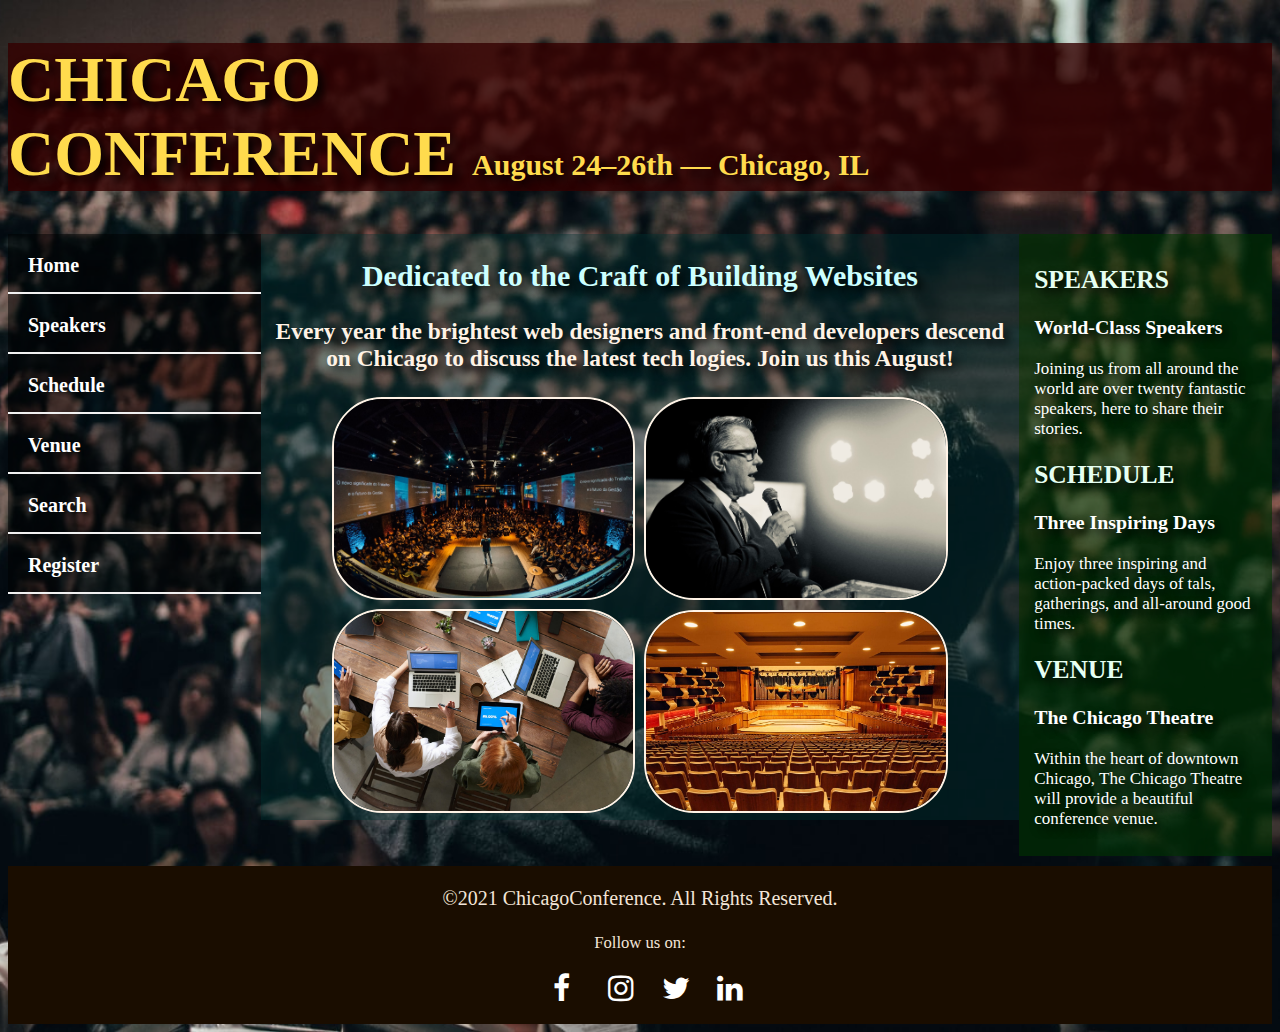
<file: index.html>
<!DOCTYPE html>
<html>
  <head>
      <title>Conference</title>
      <meta name="viewport" content="width=device-width, initial-scale=1.0">
      <link rel="stylesheet" href="https://cdnjs.cloudflare.com/ajax/libs/font-awesome/4.7.0/css/font-awesome.min.css">      
      <link rel="stylesheet" href="style.css"/>
    </head>
    <body style="font-family:Trebuchet MS" class="background-details">

        <div class="heading">
          <h1>CHICAGO <br>CONFERENCE 
            <span style="font-size:30px">August 24–26th — Chicago, IL</span>
          </h1>            
        </div>

        <div style="overflow:auto">
          <div class="menu">
            <a style="display:block" href="index.html" class="menu-item"><li>Home</li></a>
            <a style="display:block" href="registration.html" class="menu-item"><li>Speakers</li></a>
            <a style="display:block" href="registration.html" class="menu-item"><li>Schedule</li></a>
            <a style="display:block" href="registration.html" class="menu-item"><li>Venue</li></a>
            <a style="display:block" href="registration.html" class="menu-item"><li>Search</li></a>
            <a style="display:block" href="registration.html" class="menu-item"><li>Register</li></a>                                                 
          </div>

          <div class="main">
            <h2 style="color:#ccffff;font-weight:bold">Dedicated to the Craft of Building Websites</h2>           
            <h3>Every year the brightest web designers and front-end developers descend on Chicago to discuss the latest tech logies. Join us this August!</h3>
            <img src="images/img_1.jpeg" class="images">            
            <img src="images/speaker.jpeg" class="images">
            <img src="images/con_8.jpeg" class="images">
            <img src="images/venue.jpg" class="images">
          </div>

          <div class="right">
            <h2 class="right-menu">SPEAKERS</h2>
              <h3>World-Class Speakers</h3>
              <p>Joining us from all around the world are over twenty fantastic speakers, here to share their stories.</p>
            <h2 class="right-menu">SCHEDULE</h2>
              <h3>Three Inspiring Days</h3>
              <p>Enjoy three inspiring and action-packed days of tals, gatherings, and all-around good times.</p>            
            <h2 class="right-menu">VENUE</h2>
              <h3>The Chicago Theatre</h3>
              <p>Within the heart of downtown Chicago, The Chicago Theatre will provide a beautiful conference venue.</p>            
          </div>          
        </div>
        
        <footer>
          <p class="text">&#169;2021 ChicagoConference. All Rights Reserved.</p>
          <small style="color:#f3e5d8">Follow us on:</small>
          <div class="top-icon">
            <div class="icons">
              <a href="#" class="fa fa-facebook"></a>
              <a href="#" class="fa fa-instagram"></a>
              <a href="#" class="fa fa-twitter"></a>
              <a href="#" class="fa fa-linkedin"></a>      
            </div>
          </div>    
        </footer>
                
    </body>
</html>
</file>
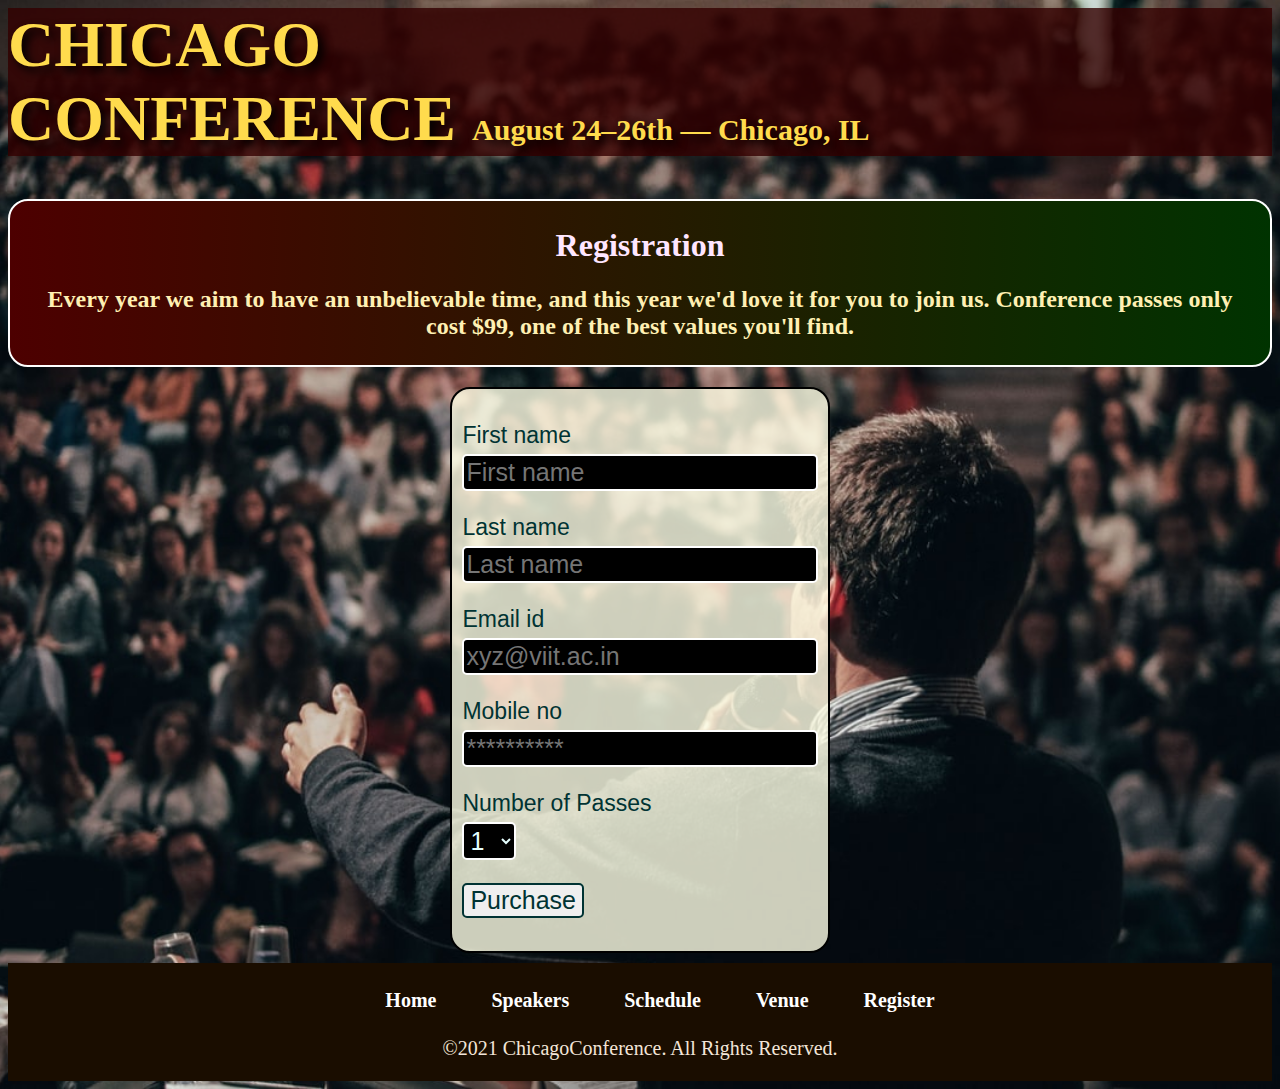
<file: registration.html>
<html>
  <head>
    <title>Registration</title>
    <meta name="viewport" content="width=device-width, initial-scale=1.0">
    <link rel="stylesheet" href="style.css"/>
  </head>
  <body class="background-details">
  
    <div class="heading">
          <h1>CHICAGO <br>CONFERENCE <span style="font-size:30px">August 24–26th — Chicago, IL</span></h1>          
    </div>
    
        <div class="before-reg">
          <h1 style="color:#ffe6ff">Registration</h1>
          <h2>Every year we aim to have an unbelievable time, and this year we'd love it for you to join us. Conference passes only cost $99, one of the best values you'll find.</h2>
        </div>
        
        <div class="down">          
          <p>First name <br><input type="text" placeholder="First name" class="inside-box"></p>
          <p>Last name  <br><input type="text" placeholder="Last name" class="inside-box"></p>
          <p>Email id   <br><input type="text" placeholder="xyz@viit.ac.in" class="inside-box"></p>
          <p>Mobile no  <br><input type="text" placeholder="**********" class="inside-box"></p>
          <p>Number of Passes
              <br><select class="inside-box" style="cursor:pointer;width:15%">
                <option>1 </option>
                <option>2 </option>
                <option>3 </option>
                <option>4 </option>
                <option>5 </option>
              </select>              
          </p> 
          <p><input type="submit" value="Purchase" class="purchase"></p>
        </div>
        
        <footer> 
          <nav class="nav">
           <ul>
             <li><a href="index.html">Home</a></li>
             <li><a href="registration.html">Speakers</a></li>
             <li><a href="registration.html">Schedule</a></li>
             <li><a href="registration.html">Venue</a></li>
             <li><a href="registration.html">Register</a>
           </ul>
          </nav>    
          <p class="text">&#169;2021 ChicagoConference. All Rights Reserved.</p>      
        </footer>
  
  </body>


</html>
</file>
<file: style.css>
* {
  box-sizing: border-box;
}
.background-details{
    background-image: url("images/con_5.jpeg");            
    background-position: center;
    background-repeat: no-repeat;
    background-size: cover;
    position: relative;
   
}
.heading{
   background: rgb(51, 0, 0,0.8);           
   color: #ffdb4d;
   font-family: Rockwell;
   font-size:32px;
   text-shadow:5px 5px 10px #000;
   
}
.menu {
  background: rgb(0, 0, 0,0.5);  
  float: left;
  width: 20%;
}
.menu-item {
  font-family:Century Gothic;
  font-size:20px;
  padding: 20px;
  height: 60px;
  border-bottom: 2px solid #f1f1f1;
  text-align:left;
  list-style-type: none;
  color:white;
}
.menu-item:hover{
  color:#330000;
  font-weight:bold;
  cursor:pointer;
  background-color:white;
}
a{       
  text-decoration: none;
  display: inline-block;   
  font-size:20px;
  color:white;
  font-weight:bold;
  font-family:Trebuchet MS; 
}
a:hover{
  color:#cc9966;
  font-weight:none;
}
 
.main {
  background: rgb(0, 51, 51,0.4);
  float: left;
  width: 60%;                    
  background-color:none;
  text-align:center;
  color:#fff3e6;
  text-shadow:5px 5px 10px black;
  font-size:20px;  
}
.images {
  width:40%;
  margin:2px;
  border:2px #fff3e6 solid;
  border-radius:50px;
}
.right {
  background: rgb(0, 51, 0,0.6);
  float: left;
  width: 20%;
  padding: 10px 15px;
  color:white;
  font-size:17px;
  text-shadow:5px 5px 10px black;
}
.right-menu{
  font-family:Trebuchet MS;
  color:#e6fff2;
}

.before-reg{
  width:100%;
  background: linear-gradient(to right, #4d0000 0%, #003300 100%);
  text-align:center;
  color:#fff0b3;
  font-family:Century Gothic;
  padding:5px 20px;
  margin-top:20px;
  border:2px white solid;
  border-radius:20px;
}
.down{  
  background: rgb(255, 255, 230,0.8);           
  margin:auto;
  margin-top:20px;
  width:30%;
  padding:10px;
  color:#003333;
  font-family:"Trebuchet MS", Helvetica, sans-serif;
  font-size:23px;
  border:2px black solid;
  border-radius:20px;
}

.inside-box{
  width:100%;
  background-color: black;
  font-size:25px;
  color:#e6ffff;          
  border:2px white solid;
  border-radius:5px;
  padding:2px;
  margin-top:5px;
}
.purchase{
  background: linear-gradient(to bottom, #ffffff 54%, #ccffff 130%)
  text-align:center;
  border:2px #003333 solid;
  border-radius:5px;
  font-size:25px;
  color:#003333;          
}
.purchase:hover{
  cursor:pointer;
  background: linear-gradient(to bottom, #4d0000 0%, #003300 100%);
  color:white;
}
footer{
  width:100%;
  text-align:center;
  font-size: 20px;
  background-color:#1a0d00;
  padding:1px;
  margin-top:10px;
}

.text{
  color:#f3e5d8;                                               
}
.nav li {
  display: inline-block;
  border:none;
  font-family:verdana;
  margin: 0 20px;
  padding:5px;  
}
.fa {
  padding: 20px;
  font-size: 30px;
  width: 50px;
  text-align: center;
  text-decoration: none;        
}
.fa:hover {
    opacity: 0.7;
}
.fa-facebook {       
  color: white;
}
.fa-twitter {        
  color: white;
}
.fa-linkedin {       
  color: white;
}
.fa-instagram {        
  color: white;
}      
.top-icon {        
  font-size: 18px;        
}      
.icons{
  width:100%;        
  text-align:center;
}


@media only screen and (max-width:800px) {
  /* For tablets: */
  .main {
    width: 80%;
    padding: 0;
  }
  .right, .heading, .menu, .down, .before-reg, .footer, .nav, .top-icon, .icons {
    width: 100%;
  }
}
@media only screen and (max-width:500px) {
  /* For mobile phones: */
  .heading, .menu, .main, .right, .down, .before-reg, .footer, .nav, .top-icon, .icons{
    width: 100%;
  }
}
</file>
